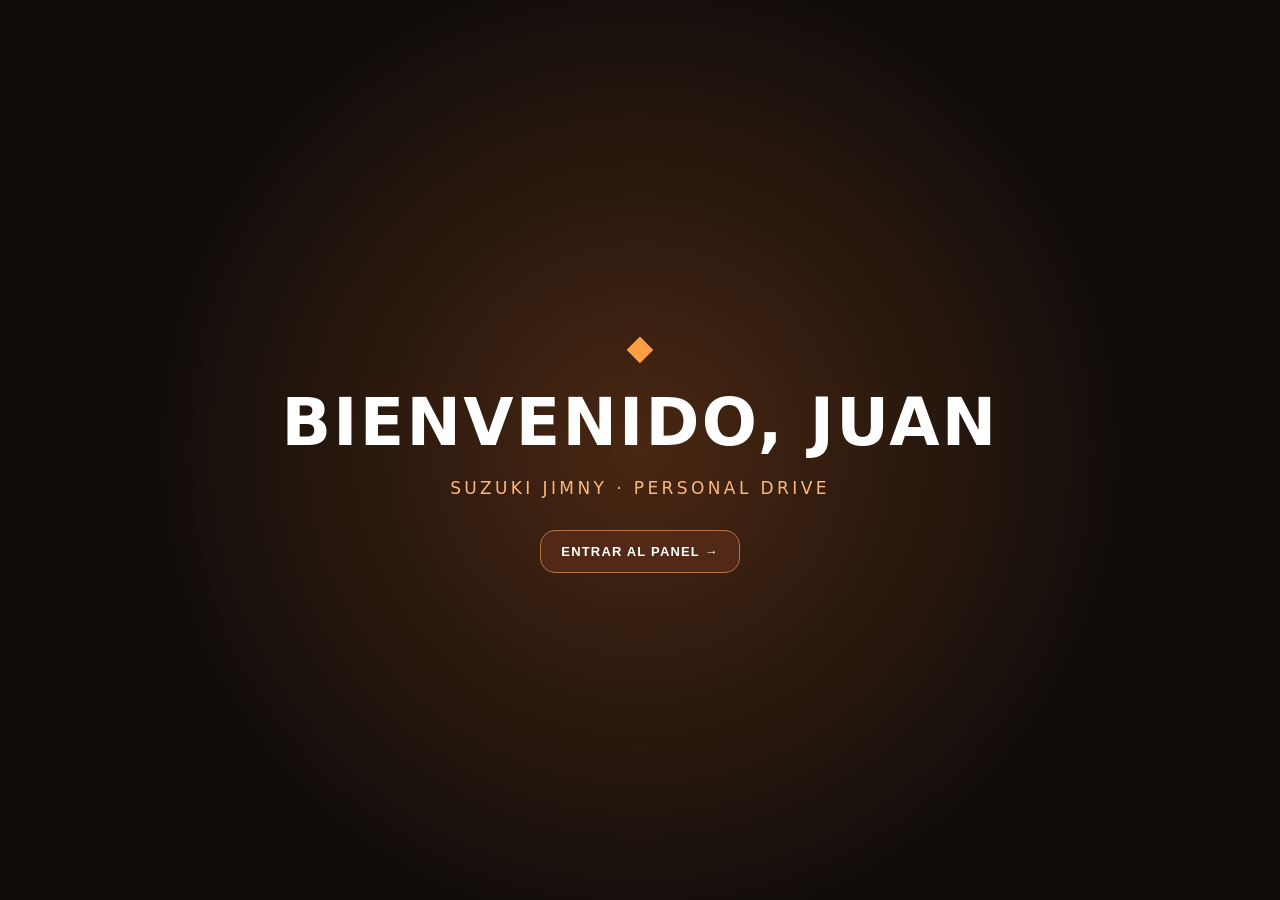
<file: docs/dashboard/index.html>
<!doctype html>
<html lang="es-CR">
<head>
  <meta charset="utf-8">
  <meta name="viewport" content="width=device-width,initial-scale=1,viewport-fit=cover">
  <meta name="theme-color" content="#130e0a">
  <meta name="description" content="Panel de prueba Jimny Launcher para teléfono y navegadores compatibles.">
  <title>Jimny Launcher — Panel</title>
  <link rel="stylesheet" href="dashboard.css">
</head>
<body>
  <div class="dashboard" id="dashboard">
    <header class="topbar">
      <div><div class="kicker">SUZUKI / PERSONAL DRIVE</div><h1>JIMNY <span>LAUNCHER</span></h1></div>
      <div class="timebox"><time id="clock" aria-label="Hora">--:--</time><span id="date">Cargando fecha…</span></div>
    </header>
    <main class="content" id="main">
      <section class="hero" aria-label="Bienvenida">
        <div class="accent-bar"></div>
        <div class="greeting">HOLA, JUAN</div>
        <h2>Bienvenido a<br><em>tu Jimny.</em></h2>
        <p>Tu espacio de navegación y música, con el estilo de tu Suzuki.</p>
        <svg class="car" viewBox="0 0 630 300" role="img" aria-label="Ilustración de Suzuki Jimny blanco">
          <defs>
            <linearGradient id="paint" x1="0" y1="0" x2=".2" y2="1"><stop stop-color="#fff"/><stop offset="1" stop-color="#b9bbc1"/></linearGradient>
          </defs>
          <ellipse cx="315" cy="258" rx="260" ry="23" fill="#000" opacity=".32"/>
          <g stroke="#161719" stroke-width="7" stroke-linejoin="round">
            <path d="M102 172V88q0-28 27-28h292q26 0 26 27v72l72 28q18 7 18 24v21H89v-38q0-18 13-22z" fill="url(#paint)"/>
            <path d="M150 75h122v87H140V93q0-18 10-18zm145 0h109q20 0 20 22v65H295z" fill="#35444d" opacity=".94"/>
            <path d="M294 72v93M126 169h310" fill="none"/>
            <path d="M107 189h419v37H107z" fill="#b7bbc0"/>
            <rect x="456" y="185" width="57" height="22" rx="7" fill="#f28b25"/>
            <rect x="93" y="183" width="29" height="28" rx="6" fill="#ffcf77"/>
            <path d="M155 178h196" stroke="#ec8124" stroke-width="9"/>
            <circle cx="183" cy="232" r="46" fill="#202124"/><circle cx="183" cy="232" r="21" fill="#c5c9cf"/>
            <circle cx="453" cy="232" r="46" fill="#202124"/><circle cx="453" cy="232" r="21" fill="#c5c9cf"/>
            <rect x="91" y="221" width="437" height="12" rx="3" fill="#313338"/>
          </g>
          <text x="305" y="205" fill="#333" font-size="18" letter-spacing="6" font-weight="800" text-anchor="middle">JIMNY</text>
        </svg>
        <div class="model">JB74 · BLANCO · EDICIÓN PERSONAL</div>
      </section>
      <section class="actions" aria-label="Aplicaciones">
        <div class="panel-heading"><span>ACCESOS DIRECTOS</span><span class="tiny-orbit" aria-hidden="true"></span></div>
        <a class="action maps" href="https://www.google.com/maps" target="_blank" rel="noopener noreferrer" aria-label="Abrir Google Maps">
          <span class="symbol" aria-hidden="true">⌖</span><span><strong>GOOGLE MAPS</strong><small>Navegación y rutas</small></span><span class="chevron" aria-hidden="true">↗</span>
        </a>
        <a class="action waze" href="https://www.waze.com/live-map/" target="_blank" rel="noopener noreferrer" aria-label="Abrir Waze">
          <span class="symbol" aria-hidden="true">➤</span><span><strong>WAZE</strong><small>Tráfico en tiempo real</small></span><span class="chevron" aria-hidden="true">↗</span>
        </a>
        <a class="action music" href="https://music.youtube.com/" target="_blank" rel="noopener noreferrer" aria-label="Abrir YouTube Music">
          <span class="symbol" aria-hidden="true">♫</span><span><strong>YOUTUBE MUSIC</strong><small>Escuchar tu música</small></span><span class="chevron" aria-hidden="true">↗</span>
        </a>
        <div class="note" role="note"><span aria-hidden="true">ⓘ</span> Panel experimental. Los enlaces externos pueden abrirse en el teléfono o no estar admitidos por Android Auto. Usá esta pantalla únicamente con el vehículo estacionado.</div>
      </section>
    </main>
    <footer><span>JIMNY LAUNCHER · WEB PREVIEW v0.5</span><span>NEGRO / NARANJA / JB74</span></footer>
  </div>
  <div id="welcome" class="welcome" role="status" aria-live="polite">
    <span class="welcome-mark" aria-hidden="true">◆</span>
    <span class="welcome-title">BIENVENIDO, JUAN</span>
    <span class="welcome-sub">SUZUKI JIMNY · PERSONAL DRIVE</span>
    <button type="button" id="skip-welcome" aria-label="Continuar al panel">ENTRAR AL PANEL →</button>
  </div>
  <script src="dashboard.js" defer></script>
</body>
</html>
</file>
<file: docs/dashboard/dashboard.css>
:root{font-family:Inter,system-ui,-apple-system,"Segoe UI",Arial,sans-serif;color:#fff;background:#0f0c0a;color-scheme:dark}*{box-sizing:border-box}body{margin:0;min-height:100dvh}.dashboard{min-height:100dvh;display:flex;flex-direction:column;max-width:1700px;margin:auto;background:radial-gradient(ellipse at 25% 30%,#563017 0%,#20150f 34%,#0f0c0a 70%)}.topbar{display:flex;align-items:center;justify-content:space-between;padding:clamp(17px,2.8vw,35px) clamp(20px,4vw,55px);gap:18px}.kicker,.panel-heading,.model,footer{letter-spacing:.18em;font-size:clamp(9px,1.1vw,13px);font-weight:700;color:#fcac61}h1{font-size:clamp(25px,3vw,42px);line-height:1.05;margin:7px 0 0;letter-spacing:.015em}h1 span{font-size:.55em;color:#ff9c3e;vertical-align:middle}.timebox{text-align:right;display:flex;flex-direction:column;min-width:130px;gap:2px}.timebox time{font-size:clamp(25px,4vw,47px);font-weight:700;line-height:1}.timebox span{font-size:clamp(10px,1.1vw,13px);color:#d6b49c;text-transform:capitalize}.content{flex:1;display:grid;grid-template-columns:minmax(0,1.2fr) minmax(280px,.82fr);gap:clamp(16px,3vw,35px);padding:10px clamp(20px,4vw,55px) 20px}.hero{position:relative;display:flex;flex-direction:column;min-height:390px;padding:clamp(24px,3vw,42px);overflow:hidden;border:1px solid #bd5f2b;border-radius:28px;background:linear-gradient(135deg,#cb6221 0%,#873d19 45%,#341e14 100%)}.accent-bar{height:5px;width:48px;border-radius:20px;background:#ffcf8b;margin-bottom:24px}.greeting{font-weight:800;letter-spacing:.2em;color:#ffe2c5;font-size:clamp(11px,1.3vw,15px)}h2{font-size:clamp(31px,4.5vw,70px);letter-spacing:-.045em;line-height:1.05;margin:12px 0}h2 em{font-style:normal;color:#ffbf77}.hero p{font-size:clamp(12px,1.3vw,17px);max-width:450px;line-height:1.6;color:#fff2e6;margin:0}.car{width:min(100%,660px);height:clamp(135px,27vh,280px);margin:auto auto 0;filter:drop-shadow(0 14px 18px #0005)}.model{color:#ffe0b7;margin-top:4px}.actions{display:flex;flex-direction:column;gap:clamp(10px,1.8vh,20px)}.panel-heading{display:flex;align-items:center;justify-content:space-between;margin:14px 0 8px}.tiny-orbit{width:9px;height:9px;border-radius:50%;background:#ff9b42;box-shadow:0 0 14px #ffab67}.action{display:flex;align-items:center;text-decoration:none;color:inherit;gap:clamp(10px,1.5vw,21px);border:1px solid #754b30;border-radius:20px;background:linear-gradient(110deg,#392419,#211812);padding:clamp(16px,2.4vw,28px);min-height:91px;transition:border-color .15s,transform .15s}.action:hover,.action:focus-visible{border-color:#ffa65e;transform:translateY(-1px);outline:none}.action .symbol{display:grid;place-items:center;width:clamp(52px,5.5vw,73px);height:clamp(52px,5.5vw,73px);border-radius:17px;background:#ef8333;color:white;font-size:clamp(30px,3.3vw,40px);flex:none}.action strong{display:block;font-size:clamp(16px,1.7vw,24px);letter-spacing:.025em}.action small{display:block;font-size:clamp(11px,1.2vw,15px);color:#ddbaa4;margin-top:5px}.chevron{margin-left:auto;color:#ffaf61;font-size:28px}.note{font-size:clamp(10px,1vw,13px);line-height:1.5;color:#bba493;padding:11px 7px;max-width:470px}.note span{color:#ffad60;margin-right:8px}footer{display:flex;justify-content:space-between;gap:12px;border-top:1px solid #4c3020;margin:0 clamp(20px,4vw,55px);padding:15px 0 22px;color:#a98e7d}.welcome{position:fixed;inset:0;z-index:10;display:flex;flex-direction:column;align-items:center;justify-content:center;gap:18px;text-align:center;background:radial-gradient(circle at center,#492712 0%,#0f0c0a 65%);padding:30px;transition:opacity .4s,visibility .4s}.welcome.hidden{opacity:0;visibility:hidden;pointer-events:none}.welcome-mark{font-size:35px;color:#ff9d44}.welcome-title{font-weight:850;font-size:clamp(29px,6vw,65px);letter-spacing:.035em}.welcome-sub{font-size:clamp(11px,1.5vw,17px);letter-spacing:.2em;color:#fcb780}.welcome button{border:1px solid #b77343;border-radius:15px;padding:13px 20px;margin-top:14px;background:#512916;font-size:13px;letter-spacing:.09em;font-weight:800;color:#fff;cursor:pointer}.welcome button:focus-visible{outline:3px solid #ffaf61}@media(max-width:730px){.content{grid-template-columns:1fr}.hero{min-height:340px}.car{height:180px}.action{min-height:82px}footer{flex-wrap:wrap}}@media(max-height:490px) and (min-width:731px){.topbar{padding-top:10px;padding-bottom:9px}.content{padding-top:1px;padding-bottom:8px}.hero{min-height:255px;padding:16px}.accent-bar{margin-bottom:7px}h2{font-size:33px}.hero p{font-size:11px}.car{height:100px}.action{min-height:64px;padding:10px}.action .symbol{width:42px;height:42px;font-size:25px}.action strong{font-size:15px}.action small{font-size:10px}.actions{gap:7px}.note{font-size:10px;padding:0}.panel-heading{margin:0}footer{padding:6px 0 10px}}@media(prefers-reduced-motion:reduce){*{transition:none!important}}
</file>
